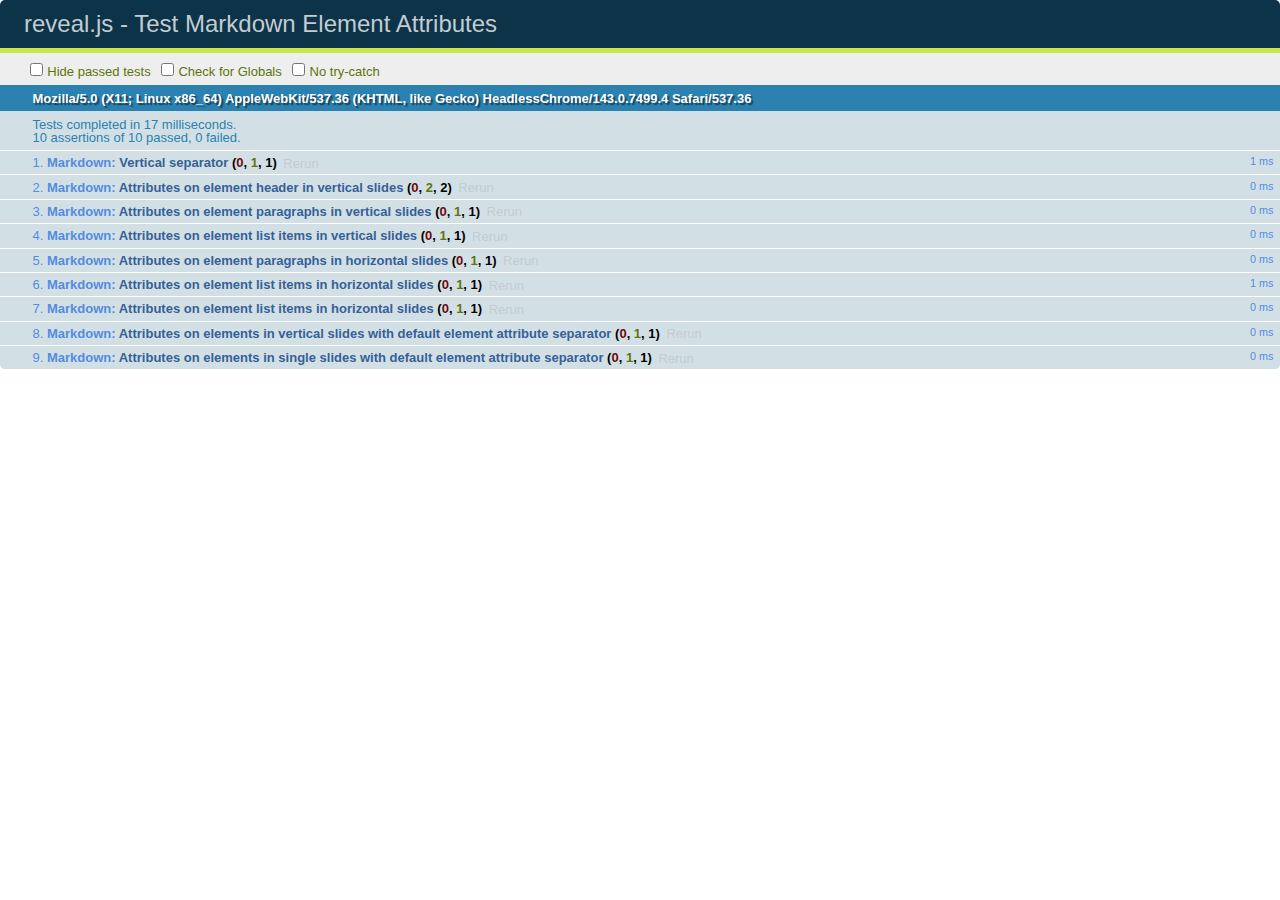
<file: test/test-markdown-element-attributes.html>
<!doctype html>
<html lang="en">

	<head>
		<meta charset="utf-8">

		<title>reveal.js - Test Markdown Element Attributes</title>

		<link rel="stylesheet" href="../css/reveal.css">
		<link rel="stylesheet" href="qunit-1.12.0.css">
	</head>

	<body style="overflow: auto;">

		<div id="qunit"></div>
		<div id="qunit-fixture"></div>

		<div class="reveal" style="display: none;">

			<div class="slides">

				<!-- <section data-markdown="example.md" data-separator="^\n\n\n" data-separator-vertical="^\n\n"></section> -->

				<!-- Slides are separated by newline + three dashes + newline, vertical slides identical but two dashes -->
				<section data-markdown data-separator="^\n---\n$" data-separator-vertical="^\n--\n$" data-element-attributes="{_\s*?([^}]+?)}">>
					<script type="text/template">
						## Slide 1.1
						<!-- {_class="fragment fade-out" data-fragment-index="1"} -->

						--

						## Slide 1.2
						<!-- {_class="fragment shrink"} -->

						Paragraph 1
						<!-- {_class="fragment grow"} -->

						Paragraph 2
						<!-- {_class="fragment grow"} -->

						- list item 1 <!-- {_class="fragment grow"} -->
						- list item 2 <!-- {_class="fragment grow"} -->
						- list item 3 <!-- {_class="fragment grow"} -->


						---

						## Slide 2


						Paragraph 1.2  
						multi-line <!-- {_class="fragment highlight-red"} -->

						Paragraph 2.2 <!-- {_class="fragment highlight-red"} -->

						Paragraph 2.3 <!-- {_class="fragment highlight-red"} -->

						Paragraph 2.4 <!-- {_class="fragment highlight-red"} -->

						- list item 1 <!-- {_class="fragment highlight-green"} -->
						- list item 2<!-- {_class="fragment highlight-green"} -->
						- list item 3<!-- {_class="fragment highlight-green"} -->
						- list item 4
						<!-- {_class="fragment highlight-green"} -->
						- list item 5<!-- {_class="fragment highlight-green"} -->

						Test

						![Example Picture](examples/assets/image2.png)
						<!-- {_class="reveal stretch"} -->

					</script>
				</section>



				<section 	data-markdown data-separator="^\n\n\n"
									data-separator-vertical="^\n\n"
									data-separator-notes="^Note:"
									data-charset="utf-8">
					<script type="text/template">
						# Test attributes in Markdown with default separator
						## Slide 1 Def <!-- .element: class="fragment highlight-red" data-fragment-index="1" -->


						## Slide 2 Def
						<!-- .element: class="fragment highlight-red" -->

					</script>
				</section>

				<section data-markdown>
				  <script type="text/template">
					## Hello world
					A paragraph
					<!-- .element: class="fragment highlight-blue" -->
				  </script>
				</section>

				<section data-markdown>
				  <script type="text/template">
					## Hello world

					Multiple  
					Line
					<!-- .element: class="fragment highlight-blue" -->
				  </script>
				</section>

				<section data-markdown>
				  <script type="text/template">
					## Hello world

					Test<!-- .element: class="fragment highlight-blue" -->

					More Test
				  </script>
				</section>


			</div>

		</div>

		<script src="../lib/js/head.min.js"></script>
		<script src="../js/reveal.js"></script>
		<script src="../plugin/markdown/marked.js"></script>
		<script src="../plugin/markdown/markdown.js"></script>
		<script src="qunit-1.12.0.js"></script>

		<script src="test-markdown-element-attributes.js"></script>

	</body>
</html>
</file>
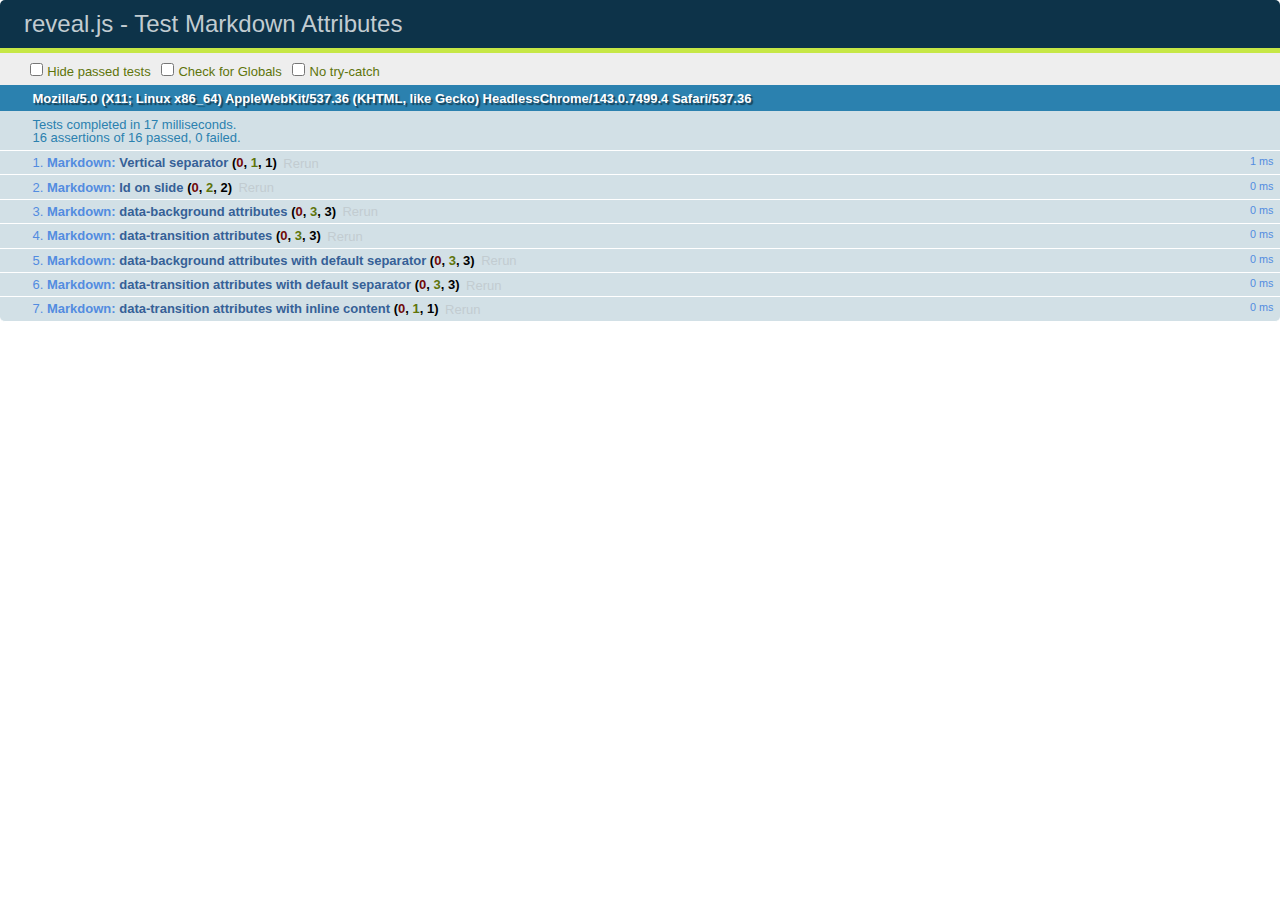
<file: test/test-markdown-slide-attributes.html>
<!doctype html>
<html lang="en">

	<head>
		<meta charset="utf-8">

		<title>reveal.js - Test Markdown Attributes</title>

		<link rel="stylesheet" href="../css/reveal.css">
		<link rel="stylesheet" href="qunit-1.12.0.css">
	</head>

	<body style="overflow: auto;">

		<div id="qunit"></div>
		<div id="qunit-fixture"></div>

		<div class="reveal" style="display: none;">

			<div class="slides">

				<!-- <section data-markdown="example.md" data-separator="^\n\n\n" data-separator-vertical="^\n\n"></section> -->

				<!-- Slides are separated by three lines, vertical slides by two lines, attributes are one any line starting with (spaces and) two dashes -->
				<section 	data-markdown data-separator="^\n\n\n"
									data-separator-vertical="^\n\n"
									data-separator-notes="^Note:"
									data-attributes="--\s(.*?)$"
									data-charset="utf-8">
					<script type="text/template">
						# Test attributes in Markdown
						## Slide 1



						## Slide 2
						<!-- -- id="slide2" data-transition="zoom" data-background="#A0C66B" -->


						## Slide 2.1
						<!-- -- data-background="#ff0000" data-transition="fade" -->


						## Slide 2.2
						[Link to Slide2](#/slide2)



						## Slide 3
						<!-- -- data-transition="zoom" data-background="#C6916B" -->



						## Slide 4
					</script>
				</section>

				<section 	data-markdown data-separator="^\n\n\n"
									data-separator-vertical="^\n\n"
									data-separator-notes="^Note:"
									data-charset="utf-8">
					<script type="text/template">
						# Test attributes in Markdown with default separator
						## Slide 1 Def



						## Slide 2 Def
						<!-- .slide: id="slide2def" data-transition="concave" data-background="#A7C66B" -->


						## Slide 2.1 Def
						<!-- .slide: data-background="#f70000" data-transition="page" -->


						## Slide 2.2 Def
						[Link to Slide2](#/slide2def)



						## Slide 3 Def
						<!-- .slide: data-transition="concave" data-background="#C7916B" -->



						## Slide 4
					</script>
				</section>

				<section data-markdown>
					<script type="text/template">
						<!-- .slide: data-background="#ff0000" -->
						## Hello world
					</script>
				</section>

				<section data-markdown>
					<script type="text/template">
						## Hello world
						<!-- .slide: data-background="#ff0000" -->
					</script>
				</section>

				<section data-markdown>
					<script type="text/template">
						## Hello world

						Test
						<!-- .slide: data-background="#ff0000" -->

						More Test
					</script>
				</section>

			</div>

		</div>

		<script src="../lib/js/head.min.js"></script>
		<script src="../js/reveal.js"></script>
		<script src="../plugin/markdown/marked.js"></script>
		<script src="../plugin/markdown/markdown.js"></script>
		<script src="qunit-1.12.0.js"></script>

		<script src="test-markdown-slide-attributes.js"></script>

	</body>
</html>
</file>
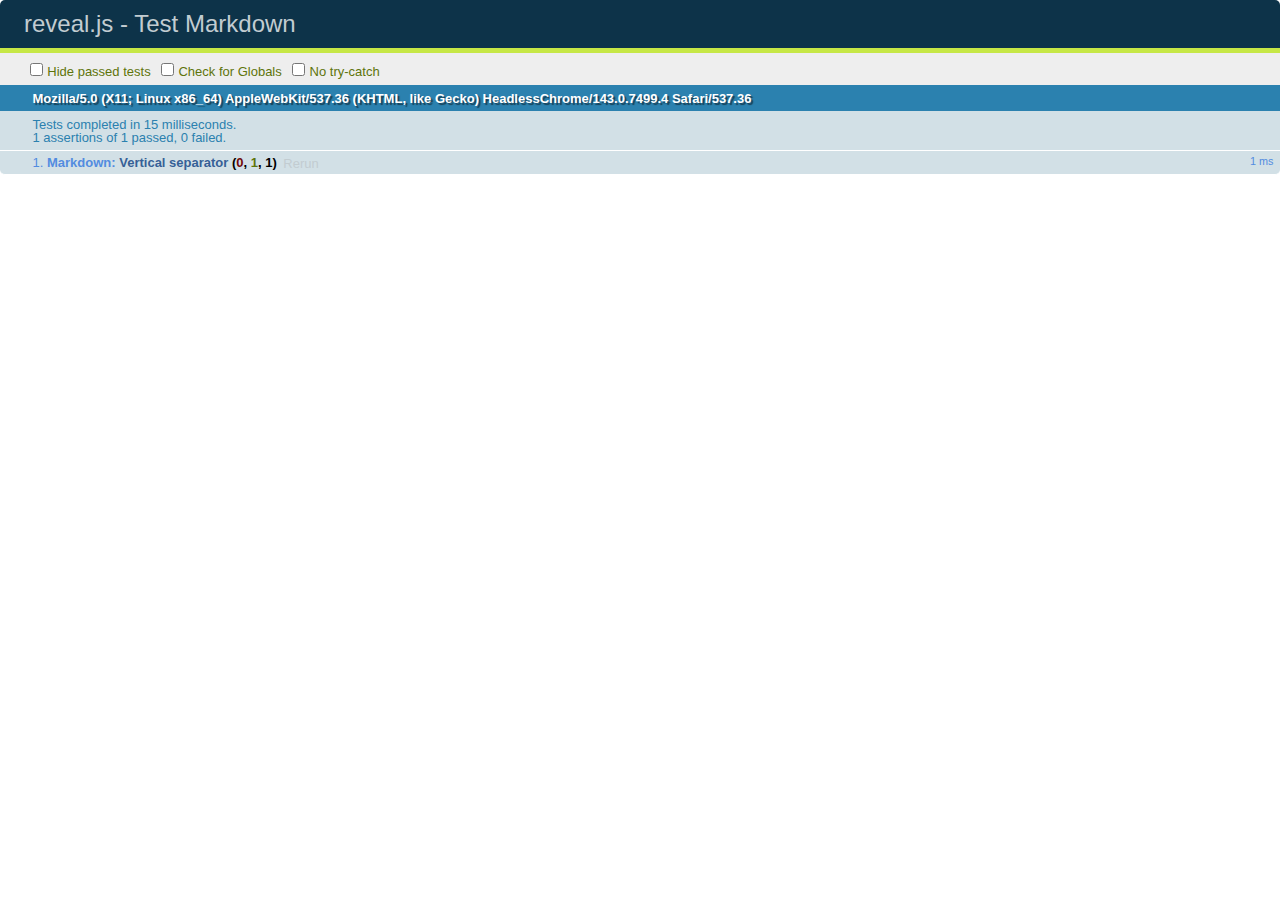
<file: test/test-markdown.html>
<!doctype html>
<html lang="en">

	<head>
		<meta charset="utf-8">

		<title>reveal.js - Test Markdown</title>

		<link rel="stylesheet" href="../css/reveal.css">
		<link rel="stylesheet" href="qunit-1.12.0.css">
	</head>

	<body style="overflow: auto;">

		<div id="qunit"></div>
  		<div id="qunit-fixture"></div>

		<div class="reveal" style="display: none;">

			<div class="slides">

				<!-- <section data-markdown="example.md" data-separator="^\n\n\n" data-separator-vertical="^\n\n"></section> -->

				<!-- Slides are separated by newline + three dashes + newline, vertical slides identical but two dashes -->
				<section data-markdown data-separator="^\n---\n$" data-separator-vertical="^\n--\n$">
					<script type="text/template">
						## Slide 1.1

						--

						## Slide 1.2

						---

						## Slide 2
					</script>
				</section>

			</div>

		</div>

		<script src="../lib/js/head.min.js"></script>
		<script src="../js/reveal.js"></script>
		<script src="../plugin/markdown/marked.js"></script>
		<script src="../plugin/markdown/markdown.js"></script>
		<script src="qunit-1.12.0.js"></script>

		<script src="test-markdown.js"></script>

	</body>
</html>
</file>
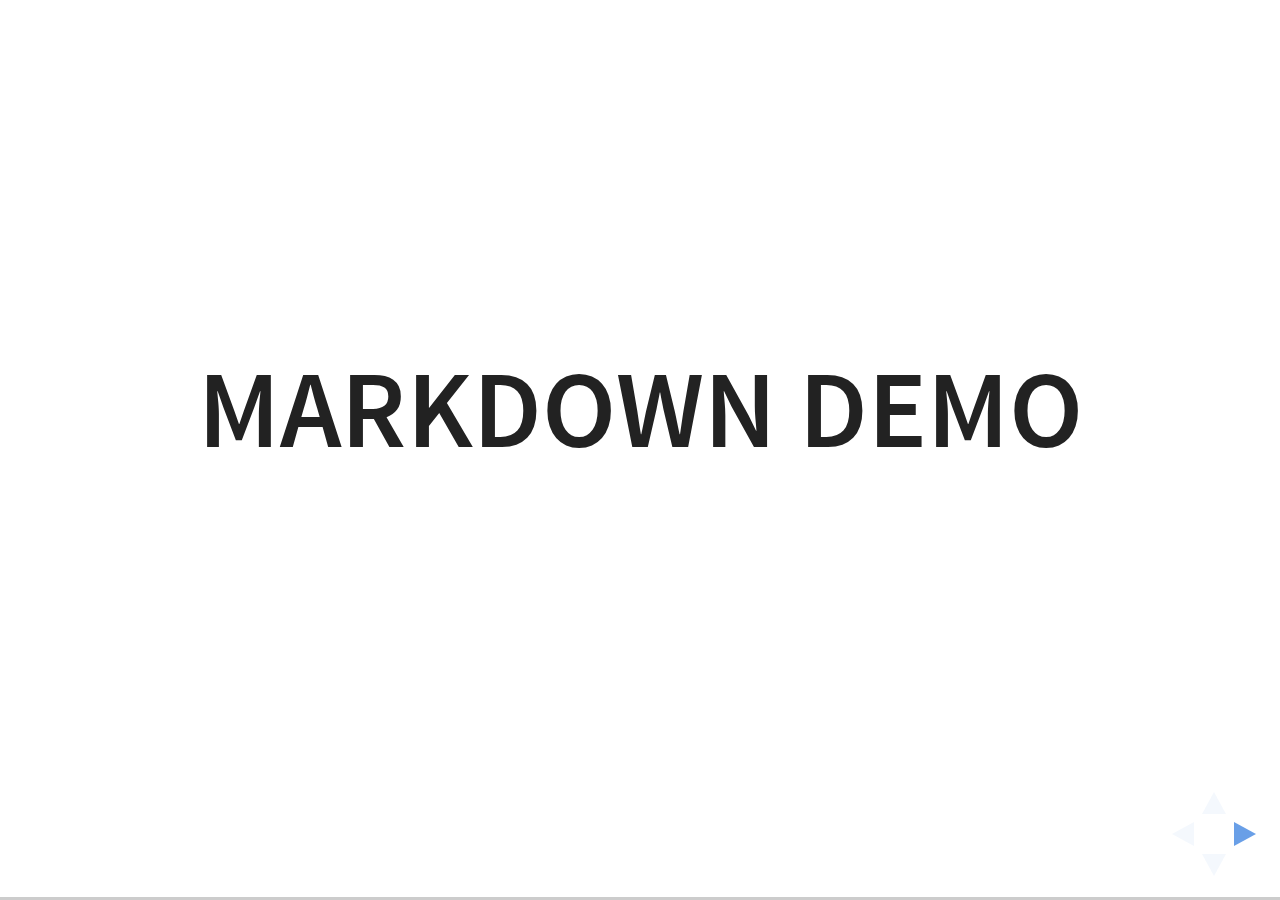
<file: plugin/markdown/example.html>
<!doctype html>
<html lang="en">

	<head>
		<meta charset="utf-8">

		<title>reveal.js - Markdown Demo</title>

		<link rel="stylesheet" href="../../css/reveal.css">
		<link rel="stylesheet" href="../../css/theme/white.css" id="theme">

        <link rel="stylesheet" href="../../lib/css/zenburn.css">
	</head>

	<body>

		<div class="reveal">

			<div class="slides">

                <!-- Use external markdown resource, separate slides by three newlines; vertical slides by two newlines -->
                <section data-markdown="example.md" data-separator="^\n\n\n" data-separator-vertical="^\n\n"></section>

                <!-- Slides are separated by three dashes (quick 'n dirty regular expression) -->
                <section data-markdown data-separator="---">
                    <script type="text/template">
                        ## Demo 1
                        Slide 1
                        ---
                        ## Demo 1
                        Slide 2
                        ---
                        ## Demo 1
                        Slide 3
                    </script>
                </section>

                <!-- Slides are separated by newline + three dashes + newline, vertical slides identical but two dashes -->
                <section data-markdown data-separator="^\n---\n$" data-separator-vertical="^\n--\n$">
                    <script type="text/template">
                        ## Demo 2
                        Slide 1.1

                        --

                        ## Demo 2
                        Slide 1.2

                        ---

                        ## Demo 2
                        Slide 2
                    </script>
                </section>

                <!-- No "extra" slides, since there are no separators defined (so they'll become horizontal rulers) -->
                <section data-markdown>
                    <script type="text/template">
                        A

                        ---

                        B

                        ---

                        C
                    </script>
                </section>

                <!-- Slide attributes -->
                <section data-markdown>
                    <script type="text/template">
                        <!-- .slide: data-background="#000000" -->
                        ## Slide attributes
                    </script>
                </section>

                <!-- Element attributes -->
                <section data-markdown>
                    <script type="text/template">
                        ## Element attributes
                        - Item 1 <!-- .element: class="fragment" data-fragment-index="2" -->
                        - Item 2 <!-- .element: class="fragment" data-fragment-index="1" -->
                    </script>
                </section>

                <!-- Code -->
                <section data-markdown>
                    <script type="text/template">
                        ```php
                        public function foo()
                        {
                            $foo = array(
                                'bar' => 'bar'
                            )
                        }
                        ```
                    </script>
                </section>

            </div>
		</div>

		<script src="../../lib/js/head.min.js"></script>
		<script src="../../js/reveal.js"></script>

		<script>

			Reveal.initialize({
				controls: true,
				progress: true,
				history: true,
				center: true,

				// Optional libraries used to extend on reveal.js
				dependencies: [
					{ src: '../../lib/js/classList.js', condition: function() { return !document.body.classList; } },
					{ src: 'marked.js', condition: function() { return !!document.querySelector( '[data-markdown]' ); } },
                    { src: 'markdown.js', condition: function() { return !!document.querySelector( '[data-markdown]' ); } },
                    { src: '../highlight/highlight.js', async: true, callback: function() { hljs.initHighlightingOnLoad(); } },
					{ src: '../notes/notes.js' }
				]
			});

		</script>

	</body>
</html>
</file>
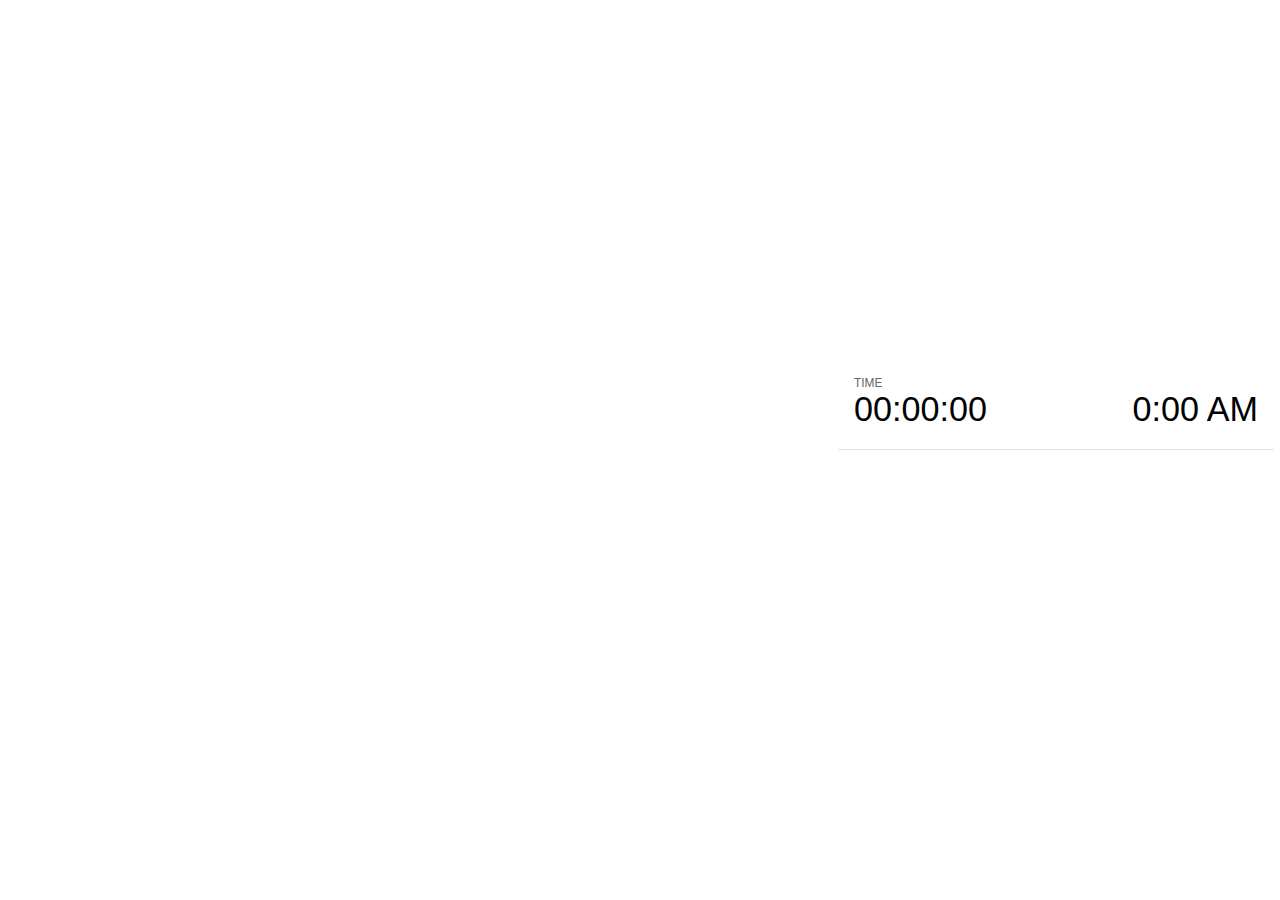
<file: plugin/notes/notes.html>
<!doctype html>
<html lang="en">
	<head>
		<meta charset="utf-8">

		<title>reveal.js - Slide Notes</title>

		<style>
			body {
				font-family: Helvetica;
			}

			#current-slide,
			#upcoming-slide,
			#speaker-controls {
				padding: 6px;
				box-sizing: border-box;
				-moz-box-sizing: border-box;
			}

			#current-slide iframe,
			#upcoming-slide iframe {
				width: 100%;
				height: 100%;
				border: 1px solid #ddd;
			}

			#current-slide .label,
			#upcoming-slide .label {
				position: absolute;
				top: 10px;
				left: 10px;
				font-weight: bold;
				font-size: 14px;
				z-index: 2;
				color: rgba( 255, 255, 255, 0.9 );
			}

			#current-slide {
				position: absolute;
				width: 65%;
				height: 100%;
				top: 0;
				left: 0;
				padding-right: 0;
			}

			#upcoming-slide {
				position: absolute;
				width: 35%;
				height: 40%;
				right: 0;
				top: 0;
			}

			#speaker-controls {
				position: absolute;
				top: 40%;
				right: 0;
				width: 35%;
				height: 60%;
				overflow: auto;

				font-size: 18px;
			}

				.speaker-controls-time.hidden,
				.speaker-controls-notes.hidden {
					display: none;
				}

				.speaker-controls-time .label,
				.speaker-controls-notes .label {
					text-transform: uppercase;
					font-weight: normal;
					font-size: 0.66em;
					color: #666;
					margin: 0;
				}

				.speaker-controls-time {
					border-bottom: 1px solid rgba( 200, 200, 200, 0.5 );
					margin-bottom: 10px;
					padding: 10px 16px;
					padding-bottom: 20px;
					cursor: pointer;
				}

				.speaker-controls-time .reset-button {
					opacity: 0;
					float: right;
					color: #666;
					text-decoration: none;
				}
				.speaker-controls-time:hover .reset-button {
					opacity: 1;
				}

				.speaker-controls-time .timer,
				.speaker-controls-time .clock {
					width: 50%;
					font-size: 1.9em;
				}

				.speaker-controls-time .timer {
					float: left;
				}

				.speaker-controls-time .clock {
					float: right;
					text-align: right;
				}

				.speaker-controls-time span.mute {
					color: #bbb;
				}

				.speaker-controls-notes {
					padding: 10px 16px;
				}

				.speaker-controls-notes .value {
					margin-top: 5px;
					line-height: 1.4;
					font-size: 1.2em;
				}

			.clear {
				clear: both;
			}

			@media screen and (max-width: 1080px) {
				#speaker-controls {
					font-size: 16px;
				}
			}

			@media screen and (max-width: 900px) {
				#speaker-controls {
					font-size: 14px;
				}
			}

			@media screen and (max-width: 800px) {
				#speaker-controls {
					font-size: 12px;
				}
			}

		</style>
	</head>

	<body>

		<div id="current-slide"></div>
		<div id="upcoming-slide"><span class="label">UPCOMING:</span></div>
		<div id="speaker-controls">
			<div class="speaker-controls-time">
				<h4 class="label">Time <span class="reset-button">Click to Reset</span></h4>
				<div class="clock">
					<span class="clock-value">0:00 AM</span>
				</div>
				<div class="timer">
					<span class="hours-value">00</span><span class="minutes-value">:00</span><span class="seconds-value">:00</span>
				</div>
				<div class="clear"></div>
			</div>

			<div class="speaker-controls-notes hidden">
				<h4 class="label">Notes</h4>
				<div class="value"></div>
			</div>
		</div>

		<script src="../../plugin/markdown/marked.js"></script>
		<script>

			(function() {

				var notes,
					notesValue,
					currentState,
					currentSlide,
					upcomingSlide,
					connected = false;

				window.addEventListener( 'message', function( event ) {

					var data = JSON.parse( event.data );

					// Messages sent by the notes plugin inside of the main window
					if( data && data.namespace === 'reveal-notes' ) {
						if( data.type === 'connect' ) {
							handleConnectMessage( data );
						}
						else if( data.type === 'state' ) {
							handleStateMessage( data );
						}
					}
					// Messages sent by the reveal.js inside of the current slide preview
					else if( data && data.namespace === 'reveal' ) {
						if( /ready/.test( data.eventName ) ) {
							// Send a message back to notify that the handshake is complete
							window.opener.postMessage( JSON.stringify({ namespace: 'reveal-notes', type: 'connected'} ), '*' );
						}
						else if( /slidechanged|fragmentshown|fragmenthidden|overviewshown|overviewhidden|paused|resumed/.test( data.eventName ) && currentState !== JSON.stringify( data.state ) ) {
							window.opener.postMessage( JSON.stringify({ method: 'setState', args: [ data.state ]} ), '*' );
						}
					}

				} );

				/**
				 * Called when the main window is trying to establish a
				 * connection.
				 */
				function handleConnectMessage( data ) {

					if( connected === false ) {
						connected = true;

						setupIframes( data );
						setupKeyboard();
						setupNotes();
						setupTimer();
					}

				}

				/**
				 * Called when the main window sends an updated state.
				 */
				function handleStateMessage( data ) {

					// Store the most recently set state to avoid circular loops
					// applying the same state
					currentState = JSON.stringify( data.state );

					// No need for updating the notes in case of fragment changes
					if ( data.notes ) {
						notes.classList.remove( 'hidden' );
						notesValue.style.whiteSpace = data.whitespace;
						if( data.markdown ) {
							notesValue.innerHTML = marked( data.notes );
						}
						else {
							notesValue.innerHTML = data.notes;
						}
					}
					else {
						notes.classList.add( 'hidden' );
					}

					// Update the note slides
					currentSlide.contentWindow.postMessage( JSON.stringify({ method: 'setState', args: [ data.state ] }), '*' );
					upcomingSlide.contentWindow.postMessage( JSON.stringify({ method: 'setState', args: [ data.state ] }), '*' );
					upcomingSlide.contentWindow.postMessage( JSON.stringify({ method: 'next' }), '*' );

				}

				// Limit to max one state update per X ms
				handleStateMessage = debounce( handleStateMessage, 200 );

				/**
				 * Forward keyboard events to the current slide window.
				 * This enables keyboard events to work even if focus
				 * isn't set on the current slide iframe.
				 */
				function setupKeyboard() {

					document.addEventListener( 'keydown', function( event ) {
						currentSlide.contentWindow.postMessage( JSON.stringify({ method: 'triggerKey', args: [ event.keyCode ] }), '*' );
					} );

				}

				/**
				 * Creates the preview iframes.
				 */
				function setupIframes( data ) {

					var params = [
						'receiver',
						'progress=false',
						'history=false',
						'transition=none',
						'autoSlide=0',
						'backgroundTransition=none'
					].join( '&' );

					var hash = '#/' + data.state.indexh + '/' + data.state.indexv;
					var currentURL = data.url + '?' + params + '&postMessageEvents=true' + hash;
					var upcomingURL = data.url + '?' + params + '&controls=false' + hash;

					currentSlide = document.createElement( 'iframe' );
					currentSlide.setAttribute( 'width', 1280 );
					currentSlide.setAttribute( 'height', 1024 );
					currentSlide.setAttribute( 'src', currentURL );
					document.querySelector( '#current-slide' ).appendChild( currentSlide );

					upcomingSlide = document.createElement( 'iframe' );
					upcomingSlide.setAttribute( 'width', 640 );
					upcomingSlide.setAttribute( 'height', 512 );
					upcomingSlide.setAttribute( 'src', upcomingURL );
					document.querySelector( '#upcoming-slide' ).appendChild( upcomingSlide );

				}

				/**
				 * Setup the notes UI.
				 */
				function setupNotes() {

					notes = document.querySelector( '.speaker-controls-notes' );
					notesValue = document.querySelector( '.speaker-controls-notes .value' );

				}

				/**
				 * Create the timer and clock and start updating them
				 * at an interval.
				 */
				function setupTimer() {

					var start = new Date(),
						timeEl = document.querySelector( '.speaker-controls-time' ),
						clockEl = timeEl.querySelector( '.clock-value' ),
						hoursEl = timeEl.querySelector( '.hours-value' ),
						minutesEl = timeEl.querySelector( '.minutes-value' ),
						secondsEl = timeEl.querySelector( '.seconds-value' );

					function _updateTimer() {

						var diff, hours, minutes, seconds,
							now = new Date();

						diff = now.getTime() - start.getTime();
						hours = Math.floor( diff / ( 1000 * 60 * 60 ) );
						minutes = Math.floor( ( diff / ( 1000 * 60 ) ) % 60 );
						seconds = Math.floor( ( diff / 1000 ) % 60 );

						clockEl.innerHTML = now.toLocaleTimeString( 'en-US', { hour12: true, hour: '2-digit', minute:'2-digit' } );
						hoursEl.innerHTML = zeroPadInteger( hours );
						hoursEl.className = hours > 0 ? '' : 'mute';
						minutesEl.innerHTML = ':' + zeroPadInteger( minutes );
						minutesEl.className = minutes > 0 ? '' : 'mute';
						secondsEl.innerHTML = ':' + zeroPadInteger( seconds );

					}

					// Update once directly
					_updateTimer();

					// Then update every second
					setInterval( _updateTimer, 1000 );

					timeEl.addEventListener( 'click', function() {
						start = new Date();
						_updateTimer();
						return false;
					} );

				}

				function zeroPadInteger( num ) {

					var str = '00' + parseInt( num );
					return str.substring( str.length - 2 );

				}

				/**
				 * Limits the frequency at which a function can be called.
				 */
				function debounce( fn, ms ) {

					var lastTime = 0,
						timeout;

					return function() {

						var args = arguments;
						var context = this;

						clearTimeout( timeout );

						var timeSinceLastCall = Date.now() - lastTime;
						if( timeSinceLastCall > ms ) {
							fn.apply( context, args );
							lastTime = Date.now();
						}
						else {
							timeout = setTimeout( function() {
								fn.apply( context, args );
								lastTime = Date.now();
							}, ms - timeSinceLastCall );
						}

					}

				}

			})();

		</script>
	</body>
</html>
</file>
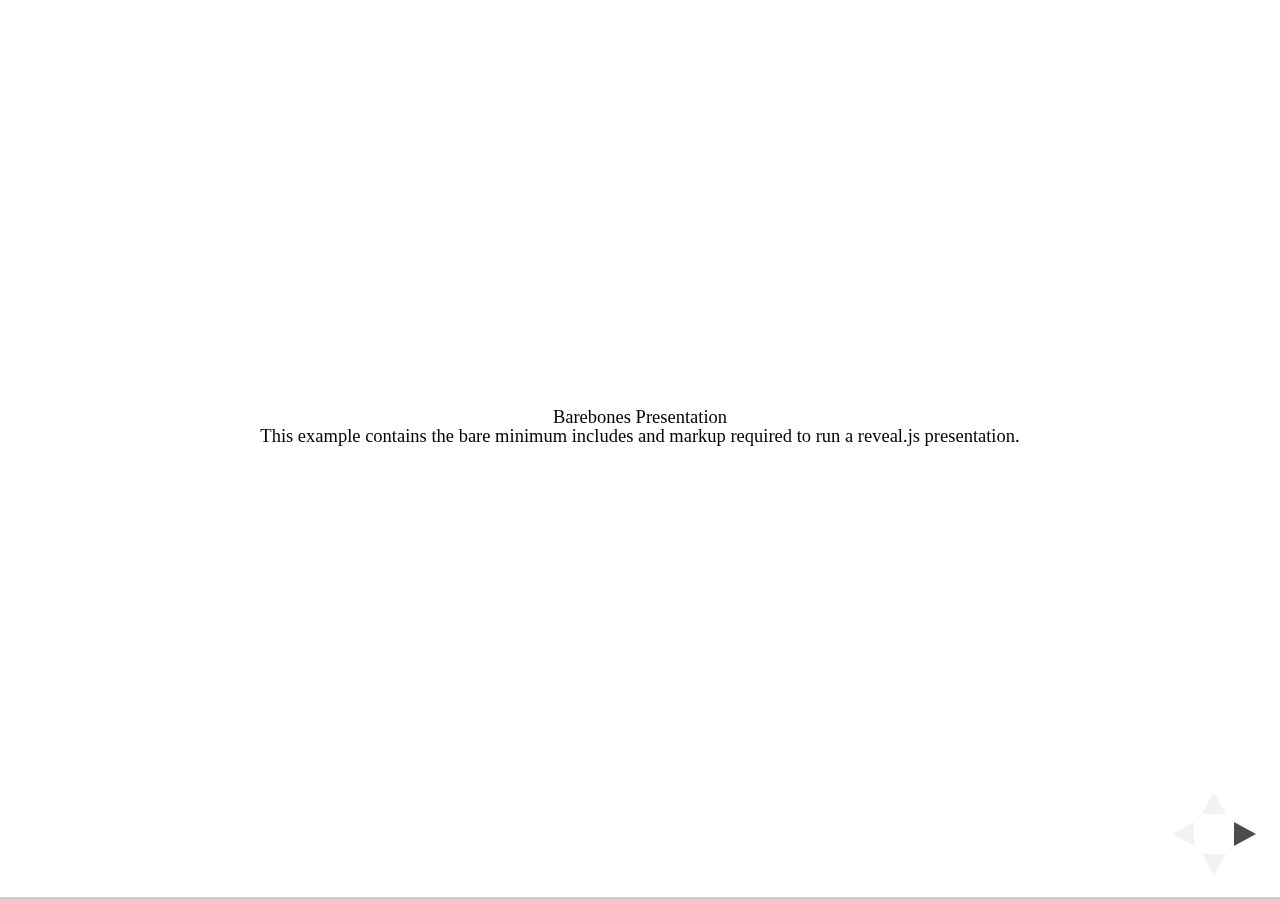
<file: test/examples/barebones.html>
<!doctype html>
<html lang="en">

	<head>
		<meta charset="utf-8">

		<title>reveal.js - Barebones</title>

		<link rel="stylesheet" href="../../css/reveal.css">
	</head>

	<body>

		<div class="reveal">

			<div class="slides">

				<section>
					<h2>Barebones Presentation</h2>
					<p>This example contains the bare minimum includes and markup required to run a reveal.js presentation.</p>
				</section>

				<section>
					<h2>No Theme</h2>
					<p>There's no theme included, so it will fall back on browser defaults.</p>
				</section>

			</div>

		</div>

		<script src="../../js/reveal.js"></script>

		<script>

			Reveal.initialize();

		</script>

	</body>
</html>
</file>
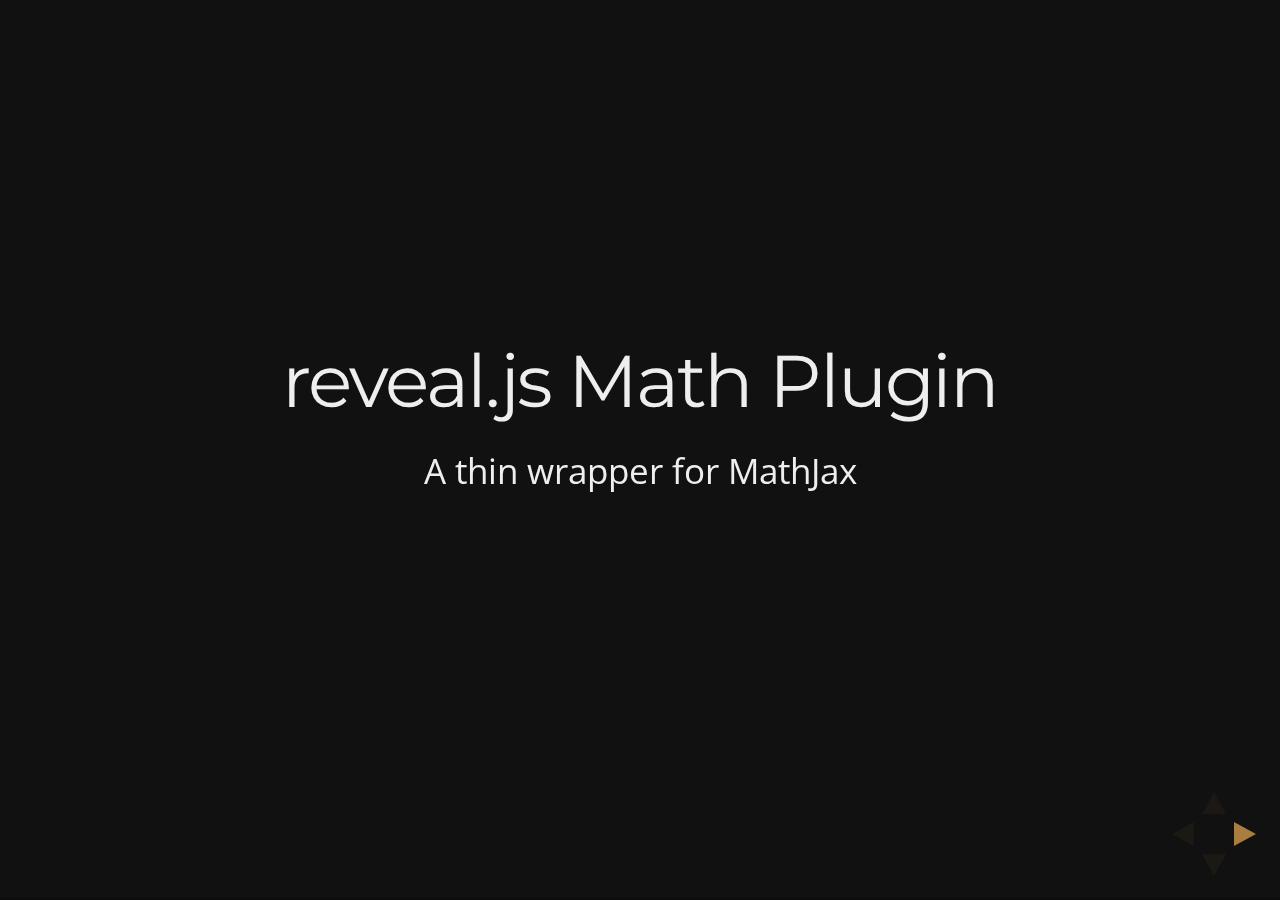
<file: test/examples/math.html>
<!doctype html>
<html lang="en">

	<head>
		<meta charset="utf-8">

		<title>reveal.js - Math Plugin</title>

		<meta name="viewport" content="width=device-width, initial-scale=1.0, maximum-scale=1.0, user-scalable=no">

		<link rel="stylesheet" href="../../css/reveal.css">
		<link rel="stylesheet" href="../../css/theme/night.css" id="theme">
	</head>

	<body>

		<div class="reveal">

			<div class="slides">

				<section>
					<h2>reveal.js Math Plugin</h2>
					<p>A thin wrapper for MathJax</p>
				</section>

				<section>
					<h3>The Lorenz Equations</h3>

					\[\begin{aligned}
					\dot{x} &amp; = \sigma(y-x) \\
					\dot{y} &amp; = \rho x - y - xz \\
					\dot{z} &amp; = -\beta z + xy
					\end{aligned} \]
				</section>

				<section>
					<h3>The Cauchy-Schwarz Inequality</h3>

					<script type="math/tex; mode=display">
						\left( \sum_{k=1}^n a_k b_k \right)^2 \leq \left( \sum_{k=1}^n a_k^2 \right) \left( \sum_{k=1}^n b_k^2 \right)
					</script>
				</section>

				<section>
					<h3>A Cross Product Formula</h3>

					\[\mathbf{V}_1 \times \mathbf{V}_2 =  \begin{vmatrix}
					\mathbf{i} &amp; \mathbf{j} &amp; \mathbf{k} \\
					\frac{\partial X}{\partial u} &amp;  \frac{\partial Y}{\partial u} &amp; 0 \\
					\frac{\partial X}{\partial v} &amp;  \frac{\partial Y}{\partial v} &amp; 0
					\end{vmatrix}  \]
				</section>

				<section>
					<h3>The probability of getting \(k\) heads when flipping \(n\) coins is</h3>

					\[P(E)   = {n \choose k} p^k (1-p)^{ n-k} \]
				</section>

				<section>
					<h3>An Identity of Ramanujan</h3>

					\[ \frac{1}{\Bigl(\sqrt{\phi \sqrt{5}}-\phi\Bigr) e^{\frac25 \pi}} =
					1+\frac{e^{-2\pi}} {1+\frac{e^{-4\pi}} {1+\frac{e^{-6\pi}}
					{1+\frac{e^{-8\pi}} {1+\ldots} } } } \]
				</section>

				<section>
					<h3>A Rogers-Ramanujan Identity</h3>

					\[  1 +  \frac{q^2}{(1-q)}+\frac{q^6}{(1-q)(1-q^2)}+\cdots =
					\prod_{j=0}^{\infty}\frac{1}{(1-q^{5j+2})(1-q^{5j+3})}\]
				</section>

				<section>
					<h3>Maxwell&#8217;s Equations</h3>

					\[  \begin{aligned}
					\nabla \times \vec{\mathbf{B}} -\, \frac1c\, \frac{\partial\vec{\mathbf{E}}}{\partial t} &amp; = \frac{4\pi}{c}\vec{\mathbf{j}} \\   \nabla \cdot \vec{\mathbf{E}} &amp; = 4 \pi \rho \\
					\nabla \times \vec{\mathbf{E}}\, +\, \frac1c\, \frac{\partial\vec{\mathbf{B}}}{\partial t} &amp; = \vec{\mathbf{0}} \\
					\nabla \cdot \vec{\mathbf{B}} &amp; = 0 \end{aligned}
					\]
				</section>

				<section>
					<section>
						<h3>The Lorenz Equations</h3>

						<div class="fragment">
							\[\begin{aligned}
							\dot{x} &amp; = \sigma(y-x) \\
							\dot{y} &amp; = \rho x - y - xz \\
							\dot{z} &amp; = -\beta z + xy
							\end{aligned} \]
						</div>
					</section>

					<section>
						<h3>The Cauchy-Schwarz Inequality</h3>

						<div class="fragment">
							\[ \left( \sum_{k=1}^n a_k b_k \right)^2 \leq \left( \sum_{k=1}^n a_k^2 \right) \left( \sum_{k=1}^n b_k^2 \right) \]
						</div>
					</section>

					<section>
						<h3>A Cross Product Formula</h3>

						<div class="fragment">
							\[\mathbf{V}_1 \times \mathbf{V}_2 =  \begin{vmatrix}
							\mathbf{i} &amp; \mathbf{j} &amp; \mathbf{k} \\
							\frac{\partial X}{\partial u} &amp;  \frac{\partial Y}{\partial u} &amp; 0 \\
							\frac{\partial X}{\partial v} &amp;  \frac{\partial Y}{\partial v} &amp; 0
							\end{vmatrix}  \]
						</div>
					</section>

					<section>
						<h3>The probability of getting \(k\) heads when flipping \(n\) coins is</h3>

						<div class="fragment">
							\[P(E)   = {n \choose k} p^k (1-p)^{ n-k} \]
						</div>
					</section>

					<section>
						<h3>An Identity of Ramanujan</h3>

						<div class="fragment">
							\[ \frac{1}{\Bigl(\sqrt{\phi \sqrt{5}}-\phi\Bigr) e^{\frac25 \pi}} =
							1+\frac{e^{-2\pi}} {1+\frac{e^{-4\pi}} {1+\frac{e^{-6\pi}}
							{1+\frac{e^{-8\pi}} {1+\ldots} } } } \]
						</div>
					</section>

					<section>
						<h3>A Rogers-Ramanujan Identity</h3>

						<div class="fragment">
							\[  1 +  \frac{q^2}{(1-q)}+\frac{q^6}{(1-q)(1-q^2)}+\cdots =
							\prod_{j=0}^{\infty}\frac{1}{(1-q^{5j+2})(1-q^{5j+3})}\]
						</div>
					</section>

					<section>
						<h3>Maxwell&#8217;s Equations</h3>

						<div class="fragment">
							\[  \begin{aligned}
							\nabla \times \vec{\mathbf{B}} -\, \frac1c\, \frac{\partial\vec{\mathbf{E}}}{\partial t} &amp; = \frac{4\pi}{c}\vec{\mathbf{j}} \\   \nabla \cdot \vec{\mathbf{E}} &amp; = 4 \pi \rho \\
							\nabla \times \vec{\mathbf{E}}\, +\, \frac1c\, \frac{\partial\vec{\mathbf{B}}}{\partial t} &amp; = \vec{\mathbf{0}} \\
							\nabla \cdot \vec{\mathbf{B}} &amp; = 0 \end{aligned}
							\]
						</div>
					</section>
				</section>

			</div>

		</div>

		<script src="../../lib/js/head.min.js"></script>
		<script src="../../js/reveal.js"></script>

		<script>

			Reveal.initialize({
				history: true,
				transition: 'linear',

				math: {
					// mathjax: 'http://cdn.mathjax.org/mathjax/latest/MathJax.js',
					config: 'TeX-AMS_HTML-full'
				},

				dependencies: [
					{ src: '../../lib/js/classList.js' },
					{ src: '../../plugin/math/math.js', async: true }
				]
			});

		</script>

	</body>
</html>
</file>
<file: css/theme/white.css>
/**
 * White theme for reveal.js. This is the opposite of the 'black' theme.
 *
 * By Hakim El Hattab, http://hakim.se
 */
@import url(../../lib/font/source-sans-pro/source-sans-pro.css);
section.has-dark-background, section.has-dark-background h1, section.has-dark-background h2, section.has-dark-background h3, section.has-dark-background h4, section.has-dark-background h5, section.has-dark-background h6 {
  color: #fff; }

/*********************************************
 * GLOBAL STYLES
 *********************************************/
body {
  background: #fff;
  background-color: #fff; }

.reveal {
  font-family: "Source Sans Pro", Helvetica, sans-serif;
  font-size: 38px;
  font-weight: normal;
  color: #222; }

::selection {
  color: #fff;
  background: #98bdef;
  text-shadow: none; }

.reveal .slides > section,
.reveal .slides > section > section {
  line-height: 1.3;
  font-weight: inherit; }

/*********************************************
 * HEADERS
 *********************************************/
.reveal h1,
.reveal h2,
.reveal h3,
.reveal h4,
.reveal h5,
.reveal h6 {
  margin: 0 0 20px 0;
  color: #222;
  font-family: "Source Sans Pro", Helvetica, sans-serif;
  font-weight: 600;
  line-height: 1.2;
  letter-spacing: normal;
  text-transform: uppercase;
  text-shadow: none;
  word-wrap: break-word; }

.reveal h1 {
  font-size: 2.5em; }

.reveal h2 {
  font-size: 1.6em; }

.reveal h3 {
  font-size: 1.3em; }

.reveal h4 {
  font-size: 1em; }

.reveal h1 {
  text-shadow: none; }

/*********************************************
 * OTHER
 *********************************************/
.reveal p {
  margin: 20px 0;
  line-height: 1.3; }

/* Ensure certain elements are never larger than the slide itself */
.reveal img,
.reveal video,
.reveal iframe {
  max-width: 95%;
  max-height: 95%; }

.reveal strong,
.reveal b {
  font-weight: bold; }

.reveal em {
  font-style: italic; }

.reveal ol,
.reveal dl,
.reveal ul {
  display: inline-block;
  text-align: left;
  margin: 0 0 0 1em; }

.reveal ol {
  list-style-type: decimal; }

.reveal ul {
  list-style-type: disc; }

.reveal ul ul {
  list-style-type: square; }

.reveal ul ul ul {
  list-style-type: circle; }

.reveal ul ul,
.reveal ul ol,
.reveal ol ol,
.reveal ol ul {
  display: block;
  margin-left: 40px; }

.reveal dt {
  font-weight: bold; }

.reveal dd {
  margin-left: 40px; }

.reveal q,
.reveal blockquote {
  quotes: none; }

.reveal blockquote {
  display: block;
  position: relative;
  width: 90%;
  margin: 20px auto;
  padding: 5px;
  font-style: italic;
  background: rgba(255, 255, 255, 0.05);
  box-shadow: 0px 0px 2px rgba(0, 0, 0, 0.2); }

.reveal blockquote p:first-child,
.reveal blockquote p:last-child {
  display: inline-block; }

.reveal q {
  font-style: italic; }

.reveal pre {
  display: block;
  position: relative;
  width: 90%;
  margin: 20px auto;
  text-align: left;
  font-size: 0.55em;
  font-family: monospace;
  line-height: 1.2em;
  word-wrap: break-word;
  box-shadow: 0px 0px 6px rgba(0, 0, 0, 0.3); }

.reveal code {
  font-family: monospace; }

.reveal pre code {
  display: block;
  padding: 5px;
  overflow: auto;
  max-height: 400px;
  word-wrap: normal; }

.reveal table {
  margin: auto;
  border-collapse: collapse;
  border-spacing: 0; }

.reveal table th {
  font-weight: bold; }

.reveal table th,
.reveal table td {
  text-align: left;
  padding: 0.2em 0.5em 0.2em 0.5em;
  border-bottom: 1px solid; }

.reveal table th[align="center"],
.reveal table td[align="center"] {
  text-align: center; }

.reveal table th[align="right"],
.reveal table td[align="right"] {
  text-align: right; }

.reveal table tr:last-child td {
  border-bottom: none; }

.reveal sup {
  vertical-align: super; }

.reveal sub {
  vertical-align: sub; }

.reveal small {
  display: inline-block;
  font-size: 0.6em;
  line-height: 1.2em;
  vertical-align: top; }

.reveal small * {
  vertical-align: top; }

.MathJax_Display {
  border-radius: 25px;
  background: #111; }

/*********************************************
 * LINKS
 *********************************************/
.reveal a {
  color: #2a76dd;
  text-decoration: none;
  -webkit-transition: color .15s ease;
  -moz-transition: color .15s ease;
  transition: color .15s ease; }

.reveal a:hover {
  color: #6ca0e8;
  text-shadow: none;
  border: none; }

.reveal .roll span:after {
  color: #fff;
  background: #1a53a1; }

/*********************************************
 * IMAGES
 *********************************************/
.reveal section img {
  margin: 15px 0px;
  background: rgba(255, 255, 255, 0.12);
  border: 4px solid #222;
  box-shadow: 0 0 10px rgba(0, 0, 0, 0.15); }

.reveal section img.plain {
  border: 0;
  box-shadow: none; }

.reveal a img {
  -webkit-transition: all .15s linear;
  -moz-transition: all .15s linear;
  transition: all .15s linear; }

.reveal a:hover img {
  background: rgba(255, 255, 255, 0.2);
  border-color: #2a76dd;
  box-shadow: 0 0 20px rgba(0, 0, 0, 0.55); }

/*********************************************
 * NAVIGATION CONTROLS
 *********************************************/
.reveal .controls .navigate-left,
.reveal .controls .navigate-left.enabled {
  border-right-color: #2a76dd; }

.reveal .controls .navigate-right,
.reveal .controls .navigate-right.enabled {
  border-left-color: #2a76dd; }

.reveal .controls .navigate-up,
.reveal .controls .navigate-up.enabled {
  border-bottom-color: #2a76dd; }

.reveal .controls .navigate-down,
.reveal .controls .navigate-down.enabled {
  border-top-color: #2a76dd; }

.reveal .controls .navigate-left.enabled:hover {
  border-right-color: #6ca0e8; }

.reveal .controls .navigate-right.enabled:hover {
  border-left-color: #6ca0e8; }

.reveal .controls .navigate-up.enabled:hover {
  border-bottom-color: #6ca0e8; }

.reveal .controls .navigate-down.enabled:hover {
  border-top-color: #6ca0e8; }

/*********************************************
 * PROGRESS BAR
 *********************************************/
.reveal .progress {
  background: rgba(0, 0, 0, 0.2); }

.reveal .progress span {
  background: #2a76dd;
  -webkit-transition: width 800ms cubic-bezier(0.26, 0.86, 0.44, 0.985);
  -moz-transition: width 800ms cubic-bezier(0.26, 0.86, 0.44, 0.985);
  transition: width 800ms cubic-bezier(0.26, 0.86, 0.44, 0.985); }
</file>
<file: lib/css/zenburn.css>
/*
Zenburn style from voldmar.ru (c) Vladimir Epifanov <voldmar@voldmar.ru>
based on dark.css by Ivan Sagalaev
*/

.hljs {
  display: block;
  overflow-x: auto;
  padding: 0.5em;
  background: #3f3f3f;
  color: #dcdcdc;
  -webkit-text-size-adjust: none;
}

.hljs-keyword,
.hljs-tag,
.css .hljs-class,
.css .hljs-id,
.lisp .hljs-title,
.nginx .hljs-title,
.hljs-request,
.hljs-status,
.clojure .hljs-attribute {
  color: #e3ceab;
}

.django .hljs-template_tag,
.django .hljs-variable,
.django .hljs-filter .hljs-argument {
  color: #dcdcdc;
}

.hljs-number,
.hljs-date {
  color: #8cd0d3;
}

.dos .hljs-envvar,
.dos .hljs-stream,
.hljs-variable,
.apache .hljs-sqbracket,
.hljs-name {
  color: #efdcbc;
}

.dos .hljs-flow,
.diff .hljs-change,
.python .exception,
.python .hljs-built_in,
.hljs-literal,
.tex .hljs-special {
  color: #efefaf;
}

.diff .hljs-chunk,
.hljs-subst {
  color: #8f8f8f;
}

.dos .hljs-keyword,
.hljs-decorator,
.hljs-title,
.hljs-type,
.diff .hljs-header,
.ruby .hljs-class .hljs-parent,
.apache .hljs-tag,
.nginx .hljs-built_in,
.tex .hljs-command,
.hljs-prompt {
  color: #efef8f;
}

.dos .hljs-winutils,
.ruby .hljs-symbol,
.ruby .hljs-symbol .hljs-string,
.ruby .hljs-string {
  color: #dca3a3;
}

.diff .hljs-deletion,
.hljs-string,
.hljs-tag .hljs-value,
.hljs-preprocessor,
.hljs-pragma,
.hljs-built_in,
.smalltalk .hljs-class,
.smalltalk .hljs-localvars,
.smalltalk .hljs-array,
.css .hljs-rule .hljs-value,
.hljs-attr_selector,
.hljs-pseudo,
.apache .hljs-cbracket,
.tex .hljs-formula,
.coffeescript .hljs-attribute {
  color: #cc9393;
}

.hljs-shebang,
.diff .hljs-addition,
.hljs-comment,
.hljs-annotation,
.hljs-pi,
.hljs-doctype {
  color: #7f9f7f;
}

.coffeescript .javascript,
.javascript .xml,
.tex .hljs-formula,
.xml .javascript,
.xml .vbscript,
.xml .css,
.xml .hljs-cdata {
  opacity: 0.5;
}
</file>
<file: css/theme/night.css>
/**
 * Black theme for reveal.js.
 *
 * Copyright (C) 2011-2012 Hakim El Hattab, http://hakim.se
 */
@import url(https://fonts.googleapis.com/css?family=Montserrat:700);
@import url(https://fonts.googleapis.com/css?family=Open+Sans:400,700,400italic,700italic);
/*********************************************
 * GLOBAL STYLES
 *********************************************/
body {
  background: #111;
  background-color: #111; }

.reveal {
  font-family: "Open Sans", sans-serif;
  font-size: 30px;
  font-weight: normal;
  color: #eee; }

::selection {
  color: #fff;
  background: #e7ad52;
  text-shadow: none; }

.reveal .slides > section,
.reveal .slides > section > section {
  line-height: 1.3;
  font-weight: inherit; }

/*********************************************
 * HEADERS
 *********************************************/
.reveal h1,
.reveal h2,
.reveal h3,
.reveal h4,
.reveal h5,
.reveal h6 {
  margin: 0 0 20px 0;
  color: #eee;
  font-family: "Montserrat", Impact, sans-serif;
  font-weight: normal;
  line-height: 1.2;
  letter-spacing: -0.03em;
  text-transform: none;
  text-shadow: none;
  word-wrap: break-word; }

.reveal h1 {
  font-size: 3.77em; }

.reveal h2 {
  font-size: 2.11em; }

.reveal h3 {
  font-size: 1.55em; }

.reveal h4 {
  font-size: 1em; }

.reveal h1 {
  text-shadow: none; }

/*********************************************
 * OTHER
 *********************************************/
.reveal p {
  margin: 20px 0;
  line-height: 1.3; }

/* Ensure certain elements are never larger than the slide itself */
.reveal img,
.reveal video,
.reveal iframe {
  max-width: 95%;
  max-height: 95%; }

.reveal strong,
.reveal b {
  font-weight: bold; }

.reveal em {
  font-style: italic; }

.reveal ol,
.reveal dl,
.reveal ul {
  display: inline-block;
  text-align: left;
  margin: 0 0 0 1em; }

.reveal ol {
  list-style-type: decimal; }

.reveal ul {
  list-style-type: disc; }

.reveal ul ul {
  list-style-type: square; }

.reveal ul ul ul {
  list-style-type: circle; }

.reveal ul ul,
.reveal ul ol,
.reveal ol ol,
.reveal ol ul {
  display: block;
  margin-left: 40px; }

.reveal dt {
  font-weight: bold; }

.reveal dd {
  margin-left: 40px; }

.reveal q,
.reveal blockquote {
  quotes: none; }

.reveal blockquote {
  display: block;
  position: relative;
  width: 90%;
  margin: 20px auto;
  padding: 5px;
  font-style: italic;
  background: rgba(255, 255, 255, 0.05);
  box-shadow: 0px 0px 2px rgba(0, 0, 0, 0.2); }

.reveal blockquote p:first-child,
.reveal blockquote p:last-child {
  display: inline-block; }

.reveal q {
  font-style: italic; }

.reveal pre {
  display: block;
  position: relative;
  width: 90%;
  margin: 20px auto;
  text-align: left;
  font-size: 0.55em;
  font-family: monospace;
  line-height: 1.2em;
  word-wrap: break-word;
  box-shadow: 0px 0px 6px rgba(0, 0, 0, 0.3); }

.reveal code {
  font-family: monospace; }

.reveal pre code {
  display: block;
  padding: 5px;
  overflow: auto;
  max-height: 400px;
  word-wrap: normal; }

.reveal table {
  margin: auto;
  border-collapse: collapse;
  border-spacing: 0; }

.reveal table th {
  font-weight: bold; }

.reveal table th,
.reveal table td {
  text-align: left;
  padding: 0.2em 0.5em 0.2em 0.5em;
  border-bottom: 1px solid; }

.reveal table th[align="center"],
.reveal table td[align="center"] {
  text-align: center; }

.reveal table th[align="right"],
.reveal table td[align="right"] {
  text-align: right; }

.reveal table tr:last-child td {
  border-bottom: none; }

.reveal sup {
  vertical-align: super; }

.reveal sub {
  vertical-align: sub; }

.reveal small {
  display: inline-block;
  font-size: 0.6em;
  line-height: 1.2em;
  vertical-align: top; }

.reveal small * {
  vertical-align: top; }

.MathJax_Display {
  border-radius: 25px;
  background: #111; }

/*********************************************
 * LINKS
 *********************************************/
.reveal a {
  color: #e7ad52;
  text-decoration: none;
  -webkit-transition: color .15s ease;
  -moz-transition: color .15s ease;
  transition: color .15s ease; }

.reveal a:hover {
  color: #f3d7ac;
  text-shadow: none;
  border: none; }

.reveal .roll span:after {
  color: #fff;
  background: #d08a1d; }

/*********************************************
 * IMAGES
 *********************************************/
.reveal section img {
  margin: 15px 0px;
  background: rgba(255, 255, 255, 0.12);
  border: 4px solid #eee;
  box-shadow: 0 0 10px rgba(0, 0, 0, 0.15); }

.reveal section img.plain {
  border: 0;
  box-shadow: none; }

.reveal a img {
  -webkit-transition: all .15s linear;
  -moz-transition: all .15s linear;
  transition: all .15s linear; }

.reveal a:hover img {
  background: rgba(255, 255, 255, 0.2);
  border-color: #e7ad52;
  box-shadow: 0 0 20px rgba(0, 0, 0, 0.55); }

/*********************************************
 * NAVIGATION CONTROLS
 *********************************************/
.reveal .controls .navigate-left,
.reveal .controls .navigate-left.enabled {
  border-right-color: #e7ad52; }

.reveal .controls .navigate-right,
.reveal .controls .navigate-right.enabled {
  border-left-color: #e7ad52; }

.reveal .controls .navigate-up,
.reveal .controls .navigate-up.enabled {
  border-bottom-color: #e7ad52; }

.reveal .controls .navigate-down,
.reveal .controls .navigate-down.enabled {
  border-top-color: #e7ad52; }

.reveal .controls .navigate-left.enabled:hover {
  border-right-color: #f3d7ac; }

.reveal .controls .navigate-right.enabled:hover {
  border-left-color: #f3d7ac; }

.reveal .controls .navigate-up.enabled:hover {
  border-bottom-color: #f3d7ac; }

.reveal .controls .navigate-down.enabled:hover {
  border-top-color: #f3d7ac; }

/*********************************************
 * PROGRESS BAR
 *********************************************/
.reveal .progress {
  background: rgba(0, 0, 0, 0.2); }

.reveal .progress span {
  background: #e7ad52;
  -webkit-transition: width 800ms cubic-bezier(0.26, 0.86, 0.44, 0.985);
  -moz-transition: width 800ms cubic-bezier(0.26, 0.86, 0.44, 0.985);
  transition: width 800ms cubic-bezier(0.26, 0.86, 0.44, 0.985); }
</file>
<file: test/qunit-1.12.0.css>
/**
 * QUnit v1.12.0 - A JavaScript Unit Testing Framework
 *
 * http://qunitjs.com
 *
 * Copyright 2012 jQuery Foundation and other contributors
 * Released under the MIT license.
 * http://jquery.org/license
 */

/** Font Family and Sizes */

#qunit-tests, #qunit-header, #qunit-banner, #qunit-testrunner-toolbar, #qunit-userAgent, #qunit-testresult {
	font-family: "Helvetica Neue Light", "HelveticaNeue-Light", "Helvetica Neue", Calibri, Helvetica, Arial, sans-serif;
}

#qunit-testrunner-toolbar, #qunit-userAgent, #qunit-testresult, #qunit-tests li { font-size: small; }
#qunit-tests { font-size: smaller; }


/** Resets */

#qunit-tests, #qunit-header, #qunit-banner, #qunit-userAgent, #qunit-testresult, #qunit-modulefilter {
	margin: 0;
	padding: 0;
}


/** Header */

#qunit-header {
	padding: 0.5em 0 0.5em 1em;

	color: #8699a4;
	background-color: #0d3349;

	font-size: 1.5em;
	line-height: 1em;
	font-weight: normal;

	border-radius: 5px 5px 0 0;
	-moz-border-radius: 5px 5px 0 0;
	-webkit-border-top-right-radius: 5px;
	-webkit-border-top-left-radius: 5px;
}

#qunit-header a {
	text-decoration: none;
	color: #c2ccd1;
}

#qunit-header a:hover,
#qunit-header a:focus {
	color: #fff;
}

#qunit-testrunner-toolbar label {
	display: inline-block;
	padding: 0 .5em 0 .1em;
}

#qunit-banner {
	height: 5px;
}

#qunit-testrunner-toolbar {
	padding: 0.5em 0 0.5em 2em;
	color: #5E740B;
	background-color: #eee;
	overflow: hidden;
}

#qunit-userAgent {
	padding: 0.5em 0 0.5em 2.5em;
	background-color: #2b81af;
	color: #fff;
	text-shadow: rgba(0, 0, 0, 0.5) 2px 2px 1px;
}

#qunit-modulefilter-container {
	float: right;
}

/** Tests: Pass/Fail */

#qunit-tests {
	list-style-position: inside;
}

#qunit-tests li {
	padding: 0.4em 0.5em 0.4em 2.5em;
	border-bottom: 1px solid #fff;
	list-style-position: inside;
}

#qunit-tests.hidepass li.pass, #qunit-tests.hidepass li.running  {
	display: none;
}

#qunit-tests li strong {
	cursor: pointer;
}

#qunit-tests li a {
	padding: 0.5em;
	color: #c2ccd1;
	text-decoration: none;
}
#qunit-tests li a:hover,
#qunit-tests li a:focus {
	color: #000;
}

#qunit-tests li .runtime {
	float: right;
	font-size: smaller;
}

.qunit-assert-list {
	margin-top: 0.5em;
	padding: 0.5em;

	background-color: #fff;

	border-radius: 5px;
	-moz-border-radius: 5px;
	-webkit-border-radius: 5px;
}

.qunit-collapsed {
	display: none;
}

#qunit-tests table {
	border-collapse: collapse;
	margin-top: .2em;
}

#qunit-tests th {
	text-align: right;
	vertical-align: top;
	padding: 0 .5em 0 0;
}

#qunit-tests td {
	vertical-align: top;
}

#qunit-tests pre {
	margin: 0;
	white-space: pre-wrap;
	word-wrap: break-word;
}

#qunit-tests del {
	background-color: #e0f2be;
	color: #374e0c;
	text-decoration: none;
}

#qunit-tests ins {
	background-color: #ffcaca;
	color: #500;
	text-decoration: none;
}

/*** Test Counts */

#qunit-tests b.counts                       { color: black; }
#qunit-tests b.passed                       { color: #5E740B; }
#qunit-tests b.failed                       { color: #710909; }

#qunit-tests li li {
	padding: 5px;
	background-color: #fff;
	border-bottom: none;
	list-style-position: inside;
}

/*** Passing Styles */

#qunit-tests li li.pass {
	color: #3c510c;
	background-color: #fff;
	border-left: 10px solid #C6E746;
}

#qunit-tests .pass                          { color: #528CE0; background-color: #D2E0E6; }
#qunit-tests .pass .test-name               { color: #366097; }

#qunit-tests .pass .test-actual,
#qunit-tests .pass .test-expected           { color: #999999; }

#qunit-banner.qunit-pass                    { background-color: #C6E746; }

/*** Failing Styles */

#qunit-tests li li.fail {
	color: #710909;
	background-color: #fff;
	border-left: 10px solid #EE5757;
	white-space: pre;
}

#qunit-tests > li:last-child {
	border-radius: 0 0 5px 5px;
	-moz-border-radius: 0 0 5px 5px;
	-webkit-border-bottom-right-radius: 5px;
	-webkit-border-bottom-left-radius: 5px;
}

#qunit-tests .fail                          { color: #000000; background-color: #EE5757; }
#qunit-tests .fail .test-name,
#qunit-tests .fail .module-name             { color: #000000; }

#qunit-tests .fail .test-actual             { color: #EE5757; }
#qunit-tests .fail .test-expected           { color: green;   }

#qunit-banner.qunit-fail                    { background-color: #EE5757; }


/** Result */

#qunit-testresult {
	padding: 0.5em 0.5em 0.5em 2.5em;

	color: #2b81af;
	background-color: #D2E0E6;

	border-bottom: 1px solid white;
}
#qunit-testresult .module-name {
	font-weight: bold;
}

/** Fixture */

#qunit-fixture {
	position: absolute;
	top: -10000px;
	left: -10000px;
	width: 1000px;
	height: 1000px;
}
</file>
